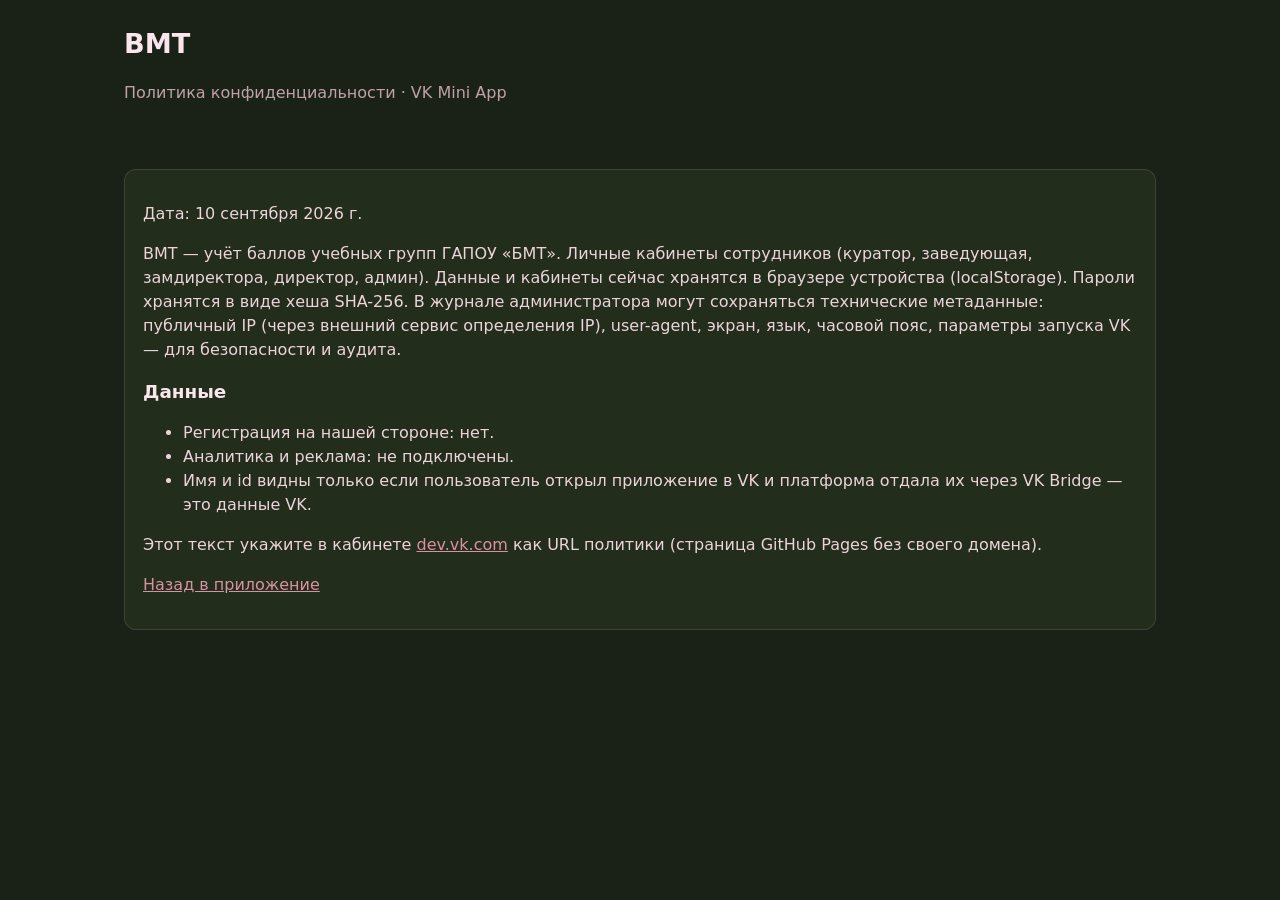
<file: docs/privacy/index.html>
<!DOCTYPE html>
<html lang="ru">
  <head>
    <meta charset="utf-8" />
    <meta
      name="viewport"
      content="width=device-width, initial-scale=1, viewport-fit=cover"
    />
    <meta name="theme-color" content="#1a2217" />
    <title>Политика конфиденциальности — BMT</title>
    <link rel="stylesheet" href="../styles.css?v=14" />
  </head>
  <body>
    <header class="top">
      <div class="brand">BMT</div>
      <p class="sub">Политика конфиденциальности · VK Mini App</p>
    </header>
    <main>
      <section class="card">
        <p>Дата: 10 сентября 2026 г.</p>
        <p>
          BMT — учёт баллов учебных групп ГАПОУ «БМТ».
          Личные кабинеты сотрудников (куратор, заведующая, замдиректора, директор, админ).
          Данные и кабинеты сейчас хранятся в браузере устройства (localStorage).
          Пароли хранятся в виде хеша SHA-256.
          В журнале администратора могут сохраняться технические метаданные:
          публичный IP (через внешний сервис определения IP), user-agent, экран,
          язык, часовой пояс, параметры запуска VK — для безопасности и аудита.
        </p>
        <h2>Данные</h2>
        <ul>
          <li>Регистрация на нашей стороне: нет.</li>
          <li>Аналитика и реклама: не подключены.</li>
          <li>
            Имя и id видны только если пользователь открыл приложение в VK и
            платформа отдала их через VK Bridge — это данные VK.
          </li>
        </ul>
        <p>
          Этот текст укажите в кабинете
          <a href="https://dev.vk.com" target="_blank" rel="noreferrer">dev.vk.com</a>
          как URL политики (страница GitHub Pages без своего домена).
        </p>
        <p><a href="../">Назад в приложение</a></p>
      </section>
    </main>
  </body>
</html>
</file>
<file: docs/styles.css>
:root {
  color-scheme: dark;
  --bg: #1a2217;
  --bg-subtle: #131a10;
  --card: rgba(36, 47, 30, 0.88);
  --border: rgba(216, 178, 188, 0.16);
  --border-input: #37462e;
  --text: #edd4da;
  --text-bright: #fae6ec;
  --muted: #bfa1a9;
  --accent: #d991a3;
  --accent-text: #221418;
  --badge-bg: #35262c;
  --badge-text: #fbe0e7;
  --danger: #e27585;
  --plus: #a4c997;
  --page-max: 720px;
  --page-pad: 16px;
  --touch: 44px;
  --safe-top: env(safe-area-inset-top, 0px);
  --safe-right: env(safe-area-inset-right, 0px);
  --safe-bottom: env(safe-area-inset-bottom, 0px);
  --safe-left: env(safe-area-inset-left, 0px);
}

* {
  box-sizing: border-box;
}

html {
  -webkit-text-size-adjust: 100%;
  text-size-adjust: 100%;
}

body {
  margin: 0;
  font-family: system-ui, -apple-system, BlinkMacSystemFont, "Segoe UI", Roboto, sans-serif;
  background: var(--bg);
  color: var(--text);
  line-height: 1.5;
  position: relative;
  min-height: 100vh;
  min-height: 100dvh;
  overflow-x: hidden;
  padding-bottom: var(--safe-bottom);
}

img,
svg,
video {
  max-width: 100%;
}

#gears-bg {
  position: fixed;
  top: 0;
  left: 0;
  width: 100vw;
  height: 100vh;
  height: 100dvh;
  max-width: none;
  z-index: 0;
  pointer-events: none;
  opacity: 0.85;
}

.top,
main,
.footer {
  position: relative;
  z-index: 1;
  width: 100%;
  max-width: var(--page-max);
  margin: 0 auto;
  padding: var(--page-pad);
  padding-left: calc(var(--page-pad) + var(--safe-left));
  padding-right: calc(var(--page-pad) + var(--safe-right));
}

.top {
  padding-top: calc(var(--page-pad) + var(--safe-top));
}

.brand {
  font-size: 1.7rem;
  font-weight: 700;
  color: var(--text-bright);
}

.brand-btn {
  display: inline-block;
  margin: 0;
  padding: 0;
  border: 0;
  background: none;
  font: inherit;
  font-size: 1.7rem;
  font-weight: 700;
  color: var(--text-bright);
  cursor: pointer;
  min-height: var(--touch);
}

.sub,
.status,
small {
  color: var(--muted);
}

small {
  display: block;
  overflow-wrap: anywhere;
}

.card {
  background: var(--card);
  backdrop-filter: blur(8px);
  -webkit-backdrop-filter: blur(8px);
  border: 1px solid var(--border);
  border-radius: 12px;
  padding: 16px 18px;
  margin-bottom: 12px;
  overflow-wrap: anywhere;
}

h1,
h2 {
  margin: 0 0 10px;
  font-size: 1.15rem;
  color: var(--text-bright);
  overflow-wrap: anywhere;
}

a,
.link {
  color: var(--accent);
  background: none;
  border: 0;
  padding: 0;
  font: inherit;
  cursor: pointer;
  min-height: 32px;
}

.footer {
  text-align: center;
  padding-bottom: calc(var(--page-pad) + var(--safe-bottom));
}

.row {
  width: 100%;
  display: flex;
  justify-content: space-between;
  align-items: center;
  gap: 12px;
  background: var(--bg-subtle);
  color: var(--text);
  border: 1px solid var(--border);
  border-radius: 10px;
  padding: 12px;
  margin-top: 8px;
  text-align: left;
  cursor: pointer;
  min-height: var(--touch);
  transition: background 0.15s, border-color 0.15s;
}

.row:hover {
  border-color: rgba(217, 145, 163, 0.4);
}

.badge {
  background: var(--badge-bg);
  color: var(--badge-text);
  border: 1px solid rgba(217, 145, 163, 0.3);
  border-radius: 999px;
  padding: 4px 10px;
  font-weight: 700;
  flex-shrink: 0;
  white-space: nowrap;
}

.stack {
  display: flex;
  flex-direction: column;
  gap: 8px;
  margin-top: 12px;
}

input,
select,
textarea,
button,
.btn {
  font: inherit;
  touch-action: manipulation;
}

input,
select {
  width: 100%;
  min-height: var(--touch);
  padding: 10px 12px;
  border-radius: 10px;
  border: 1px solid var(--border-input);
  background: var(--bg-subtle);
  color: var(--text);
  font: inherit;
}

input::placeholder {
  color: #8c727a;
}

.lbl {
  font-size: 0.85rem;
  color: var(--muted);
  margin-top: 4px;
}

.btn {
  background: var(--accent);
  color: var(--accent-text);
  border: 0;
  border-radius: 10px;
  padding: 11px 14px;
  min-height: var(--touch);
  font-weight: 700;
  cursor: pointer;
  transition: opacity 0.15s;
}

.btn:hover {
  opacity: 0.92;
}

.btn-ghost {
  background: transparent;
  color: var(--danger);
  border: 1px solid rgba(226, 117, 133, 0.45);
}

.btn-soft {
  background: transparent;
  color: var(--text-bright);
  border: 1px solid var(--border);
}

.file-btn {
  display: inline-flex;
  align-items: center;
  justify-content: center;
  min-height: var(--touch);
}

.toolbar {
  display: flex;
  flex-wrap: wrap;
  gap: 8px;
  margin-top: 12px;
}

.stack.tight {
  margin-top: 8px;
  margin-bottom: 8px;
}

textarea {
  width: 100%;
  min-height: 88px;
  padding: 10px 12px;
  border-radius: 10px;
  border: 1px solid var(--border-input);
  background: var(--bg-subtle);
  color: var(--text);
  font: inherit;
  resize: vertical;
}

.pick-list {
  max-height: 180px;
  overflow: auto;
  margin: 8px 0;
  -webkit-overflow-scrolling: touch;
}

.hist {
  align-items: flex-start;
}

.hist .link {
  margin-left: auto;
  flex-shrink: 0;
}

.shot-actions {
  display: flex;
  flex-wrap: wrap;
  gap: 10px;
  padding: 0 8px;
}

.toast {
  position: fixed;
  left: 50%;
  bottom: calc(24px + var(--safe-bottom));
  transform: translateX(-50%);
  z-index: 20;
  background: rgba(53, 38, 44, 0.96);
  color: var(--text-bright);
  border: 1px solid rgba(217, 145, 163, 0.35);
  border-radius: 12px;
  padding: 12px 16px;
  max-width: min(92vw, 420px);
  box-shadow: 0 10px 30px rgba(0, 0, 0, 0.25);
  transition: opacity 0.25s, transform 0.25s;
}

.toast-err {
  border-color: rgba(226, 117, 133, 0.55);
}

.toast-out {
  opacity: 0;
  transform: translateX(-50%) translateY(8px);
}

.account-bar {
  display: flex;
  justify-content: space-between;
  align-items: center;
  gap: 12px;
  flex-wrap: wrap;
}

.account-bar small {
  margin-top: 2px;
}

.page-nav {
  display: flex;
  flex-wrap: nowrap;
  gap: 8px;
  overflow-x: auto;
  margin: 0 0 12px;
  padding: 6px 0 10px;
  -webkit-overflow-scrolling: touch;
  scrollbar-width: thin;
  position: sticky;
  top: 0;
  z-index: 5;
  background: linear-gradient(180deg, rgba(26, 34, 23, 0.98), rgba(26, 34, 23, 0.9));
  backdrop-filter: blur(10px);
  -webkit-backdrop-filter: blur(10px);
  overscroll-behavior-x: contain;
}

.page-nav::-webkit-scrollbar {
  height: 4px;
}

.page-nav::-webkit-scrollbar-thumb {
  background: rgba(217, 145, 163, 0.35);
  border-radius: 4px;
}

.page-nav-link {
  flex: 0 0 auto;
  border: 1px solid var(--border);
  background: var(--card);
  color: var(--muted);
  border-radius: 10px;
  padding: 10px 12px;
  min-height: var(--touch);
  font: inherit;
  cursor: pointer;
  white-space: nowrap;
  transition: background 0.15s, border-color 0.15s, color 0.15s;
}

.page-nav-link:hover {
  border-color: rgba(217, 145, 163, 0.4);
  color: var(--text-bright);
}

.page-nav-link.is-active {
  color: var(--text-bright);
  border-color: var(--accent);
  background: rgba(217, 145, 163, 0.18);
}

.admin-item {
  padding: 12px 0;
  border-top: 1px solid rgba(216, 178, 188, 0.14);
}

.admin-item:first-of-type {
  border-top: 0;
}

.admin-item .toolbar {
  margin-top: 10px;
}

.admin-tabs {
  display: flex;
  flex-wrap: wrap;
  gap: 8px;
  margin-top: 12px;
}

.tab-on {
  border-color: var(--accent) !important;
  background: rgba(217, 145, 163, 0.18) !important;
  color: var(--text-bright) !important;
}

.stat-grid {
  display: grid;
  grid-template-columns: repeat(auto-fit, minmax(140px, 1fr));
  gap: 10px;
  margin-top: 10px;
}

.stat-card {
  background: var(--bg-subtle);
  border: 1px solid var(--border);
  border-radius: 10px;
  padding: 12px;
  min-width: 0;
}

.stat-card strong {
  display: block;
  margin-top: 4px;
  font-size: 1.15rem;
  color: var(--text-bright);
  overflow-wrap: anywhere;
}

.log-row {
  padding: 10px 0;
  border-top: 1px solid rgba(216, 178, 188, 0.14);
  overflow-wrap: anywhere;
}

.log-row:first-of-type {
  border-top: 0;
}

.stack-input {
  width: 100%;
  margin-top: 10px;
  min-height: var(--touch);
  padding: 10px 12px;
  border-radius: 10px;
  border: 1px solid var(--border-input);
  background: var(--bg-subtle);
  color: var(--text);
  font: inherit;
}

.chips {
  display: flex;
  flex-wrap: wrap;
  gap: 8px;
  margin-top: 8px;
}

.chip {
  background: var(--bg-subtle);
  border: 1px solid var(--border);
  color: var(--text);
  border-radius: 999px;
  padding: 4px 10px;
  font-size: 0.85rem;
}

.navline {
  margin: 0 0 8px;
  padding: 0 2px;
}

.sum {
  font-size: clamp(1.4rem, 4vw, 1.8rem);
  font-weight: 700;
  margin: 0;
  color: var(--text-bright);
}

.hist {
  display: flex;
  gap: 12px;
  padding: 10px 0;
  border-top: 1px solid rgba(216, 178, 188, 0.14);
}

.hist > span:nth-child(2) {
  flex: 1;
  min-width: 0;
}

.plus {
  color: var(--plus);
  font-weight: 700;
  min-width: 2.5rem;
}

.minus {
  color: var(--danger);
  font-weight: 700;
  min-width: 2.5rem;
}

.pick-on {
  outline: 2px solid var(--accent);
  border-color: var(--accent);
  background: rgba(217, 145, 163, 0.15);
}

.gallery {
  display: grid;
  grid-template-columns: 1fr 1fr;
  gap: 10px;
  margin: 10px 0;
}

.shot {
  margin: 0;
  background: var(--bg-subtle);
  border: 1px solid var(--border);
  border-radius: 10px;
  overflow: hidden;
  padding-bottom: 8px;
}

.shot img {
  display: block;
  width: 100%;
  height: clamp(120px, 28vw, 160px);
  object-fit: cover;
}

.shot figcaption {
  font-size: 0.8rem;
  color: var(--muted);
  padding: 6px 8px 0;
}

.shot .link {
  margin: 0 8px;
}

.head-card {
  display: flex;
  gap: 16px;
  align-items: stretch;
}

.head-main {
  flex: 1;
  min-width: 0;
}

.group-cover {
  width: 132px;
  flex-shrink: 0;
  display: flex;
  flex-direction: column;
  gap: 6px;
}

.group-cover-img {
  width: 132px;
  height: 132px;
  object-fit: cover;
  border-radius: 12px;
  border: 1px solid var(--border);
  background: var(--bg-subtle);
}

.group-cover-empty {
  width: 132px;
  height: 132px;
  border-radius: 12px;
  border: 1px dashed rgba(217, 145, 163, 0.45);
  background: rgba(19, 26, 16, 0.55);
  color: var(--muted);
  font: inherit;
  cursor: pointer;
}

.group-cover-actions {
  display: flex;
  justify-content: space-between;
  gap: 8px;
}

.row-cover {
  width: 44px;
  height: 44px;
  border-radius: 8px;
  object-fit: cover;
  flex-shrink: 0;
  border: 1px solid var(--border);
}

.row-cover-empty {
  display: inline-block;
  background: rgba(217, 145, 163, 0.08);
}

.row-text {
  flex: 1;
  min-width: 0;
}

.row-text strong,
.row strong {
  display: block;
  overflow: hidden;
  text-overflow: ellipsis;
}

/* ---- Phone ---- */
@media (max-width: 640px) {
  :root {
    --page-pad: 12px;
    --page-max: 100%;
  }

  #gears-bg {
    opacity: 0.55;
  }

  .brand,
  .brand-btn {
    font-size: 1.45rem;
  }

  .sub {
    font-size: 0.9rem;
  }

  .card {
    padding: 14px;
    border-radius: 10px;
  }

  .toolbar > .btn,
  .toolbar > .file-btn,
  .admin-item .toolbar > .btn {
    flex: 1 1 calc(50% - 8px);
    min-width: 132px;
    text-align: center;
    justify-content: center;
  }

  .stat-grid {
    grid-template-columns: repeat(2, minmax(0, 1fr));
  }

  .gallery {
    grid-template-columns: 1fr;
  }

  .shot img {
    height: 200px;
  }

  .head-card {
    flex-direction: column-reverse;
  }

  .group-cover,
  .group-cover-img,
  .group-cover-empty {
    width: 100%;
  }

  .group-cover-img,
  .group-cover-empty {
    height: min(42vw, 220px);
  }

  .hist {
    flex-wrap: wrap;
  }

  .hist .link {
    margin-left: 0;
    width: 100%;
    text-align: left;
  }

  .page-nav {
    margin-left: calc(-1 * var(--page-pad));
    margin-right: calc(-1 * var(--page-pad));
    padding-left: var(--page-pad);
    padding-right: var(--page-pad);
  }

  .toast {
    left: 12px;
    right: 12px;
    bottom: calc(16px + var(--safe-bottom));
    transform: none;
    max-width: none;
  }

  .toast-out {
    transform: translateY(8px);
  }
}

@media (max-width: 380px) {
  .stat-grid {
    grid-template-columns: 1fr;
  }

  .toolbar > .btn,
  .toolbar > .file-btn,
  .admin-item .toolbar > .btn {
    flex: 1 1 100%;
  }

  .badge {
    font-size: 0.85rem;
    padding: 3px 8px;
  }
}

/* ---- Tablet ---- */
@media (min-width: 641px) and (max-width: 1023px) {
  :root {
    --page-max: 860px;
    --page-pad: 20px;
  }

  .stat-grid {
    grid-template-columns: repeat(3, minmax(0, 1fr));
  }

  .gallery {
    grid-template-columns: repeat(2, minmax(0, 1fr));
  }

  .page-nav-link {
    padding: 10px 14px;
  }
}

/* ---- Laptop / desktop ---- */
@media (min-width: 1024px) {
  :root {
    --page-max: 980px;
    --page-pad: 24px;
  }

  .page-nav {
    flex-wrap: wrap;
    overflow: visible;
  }

  .stat-grid {
    grid-template-columns: repeat(4, minmax(0, 1fr));
  }

  .gallery {
    grid-template-columns: repeat(3, minmax(0, 1fr));
  }

  .card:hover {
    border-color: rgba(217, 145, 163, 0.28);
  }
}

@media (min-width: 1280px) {
  :root {
    --page-max: 1080px;
  }
}

@media (hover: none) {
  .row:hover,
  .card:hover,
  .page-nav-link:hover {
    border-color: var(--border);
  }

  .page-nav-link:hover {
    color: var(--muted);
  }

  .page-nav-link.is-active:hover {
    color: var(--text-bright);
    border-color: var(--accent);
  }
}

.criteria-block {
  margin-top: 14px;
  padding-top: 12px;
  border-top: 1px solid rgba(216, 178, 188, 0.14);
}

.criteria-block:first-of-type {
  border-top: 0;
  padding-top: 0;
}

.criteria-block h3 {
  margin: 0 0 6px;
  font-size: 0.98rem;
  color: var(--text-bright);
}

.criteria-grid {
  display: grid;
  grid-template-columns: repeat(auto-fill, minmax(150px, 1fr));
  gap: 8px;
  margin-top: 8px;
}

.criteria-btn {
  display: flex;
  flex-direction: column;
  align-items: flex-start;
  gap: 4px;
  min-height: var(--touch);
  padding: 10px 12px;
  border-radius: 10px;
  border: 1px solid var(--border);
  background: var(--bg-subtle);
  color: var(--text);
  text-align: left;
  cursor: pointer;
  transition: border-color 0.15s, background 0.15s;
}

.criteria-btn:hover {
  border-color: rgba(217, 145, 163, 0.45);
}

.criteria-btn.is-on {
  border-color: var(--accent);
  background: rgba(217, 145, 163, 0.18);
}

.criteria-btn.is-plus .criteria-pts {
  color: var(--plus);
}

.criteria-btn.is-minus .criteria-pts {
  color: var(--danger);
}

.criteria-pts {
  font-weight: 700;
  font-size: 1.05rem;
}

.criteria-label {
  font-size: 0.82rem;
  color: var(--muted);
  line-height: 1.25;
}

@media (max-width: 640px) {
  .criteria-grid {
    grid-template-columns: repeat(2, minmax(0, 1fr));
  }
}

@media (max-width: 380px) {
  .criteria-grid {
    grid-template-columns: 1fr;
  }
}

.share-panel {
  margin-top: 12px;
  padding: 12px;
  border-radius: 12px;
  border: 1px solid var(--border);
  background: rgba(0, 0, 0, 0.18);
}

.share-actions {
  display: flex;
  flex-wrap: wrap;
  gap: 8px;
  margin-bottom: 12px;
}

.share-qr {
  display: flex;
  flex-direction: column;
  align-items: center;
  gap: 8px;
  margin: 8px 0 12px;
}

.share-qr img {
  width: 160px;
  height: 160px;
  border-radius: 12px;
  background: #fff;
  padding: 6px;
}

.share-qr small {
  color: var(--muted, #a9b3a4);
  text-align: center;
}

.share-url {
  font-size: 12px;
  word-break: break-all;
}

.paste-request textarea {
  min-height: 72px;
  font-size: 13px;
}
  *,
  *::before,
  *::after {
    animation-duration: 0.01ms !important;
    animation-iteration-count: 1 !important;
    transition-duration: 0.01ms !important;
    scroll-behavior: auto !important;
  }

  #gears-bg {
    opacity: 0.25;
  }
}
</file>
